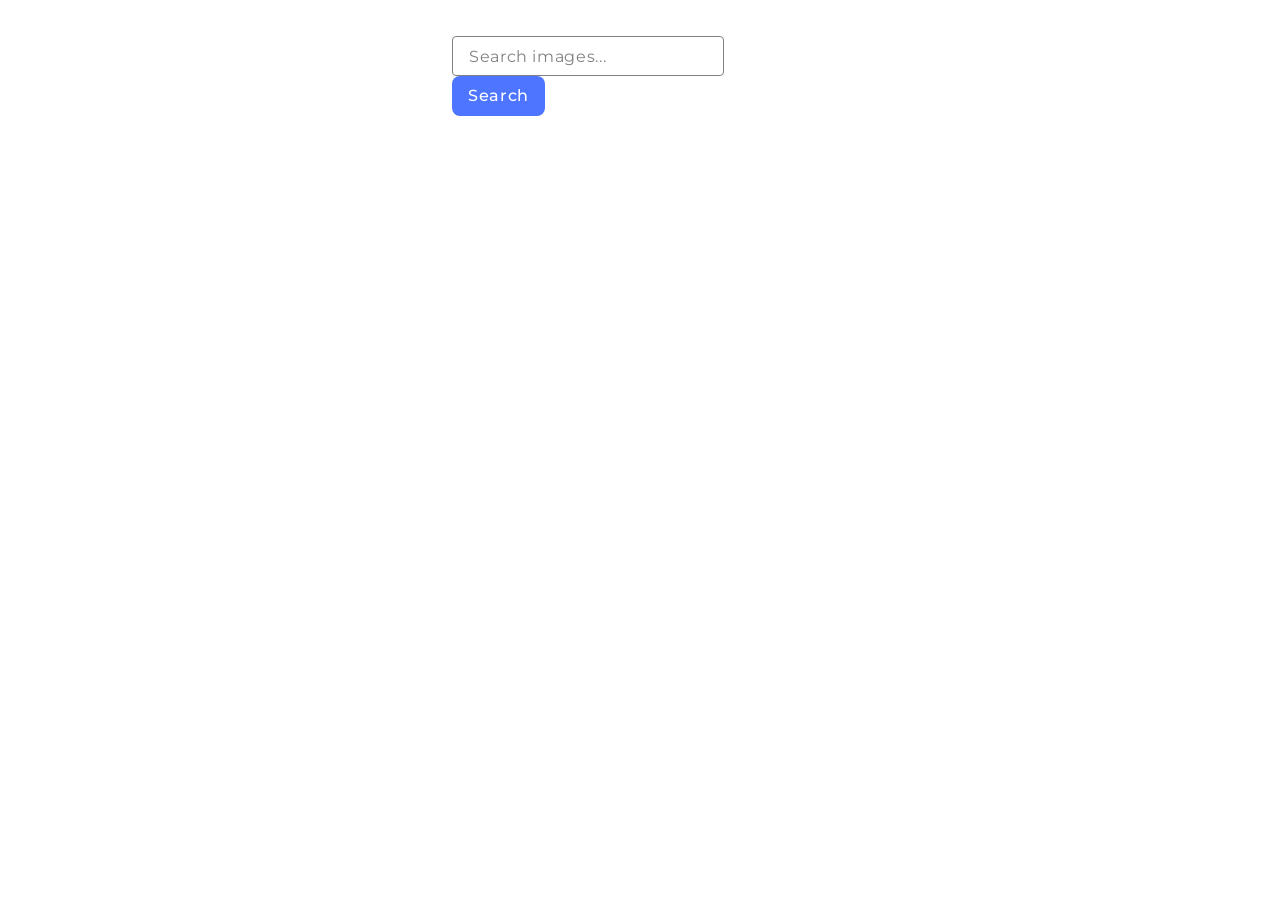
<file: src/index.html>
<!DOCTYPE html>
<html lang="en">
  <head>
    <meta charset="UTF-8" />
    <link rel="icon" type="image/svg+xml" href="/favicon.svg" />
    <meta name="viewport" content="width=device-width, initial-scale=1.0" />
    <title>goit-js-hw-11</title>
    <link rel="preconnect" href="https://fonts.googleapis.com" />
    <link rel="preconnect" href="https://fonts.gstatic.com" crossorigin />
    <link
      href="https://fonts.googleapis.com/css2?family=Montserrat:ital,wght@0,100..900;1,100..900&display=swap"
      rel="stylesheet"
    />
    <link
      rel="stylesheet"
      href="https://cdn.jsdelivr.net/npm/modern-normalize@2.0.0/modern-normalize.min.css"
    />
    <link rel="stylesheet" href="./css/styles.css" />
  </head>
  <body>
    <form class="search-form">
      <input
        class="search-input"
        type="text"
        name="search"
        placeholder="Search images..."
        required
      />
      <button class="search-btn" type="submit" name="btn">Search</button>
    </form>
    <div class="loader" style="display: none"></div>
    <ul class="gallery"></ul>

    <script type="module" src="./main.js"></script>
  </body>
</html>
</file>
<file: src/css/styles.css>
body {
  font-family: 'Montserrat', sans-serif;
  background-color: #ffffff;
  color: #2e2f42;
}

a {
  display: block;
  text-align: center;
  color: inherit;
  text-decoration: none;
  cursor: pointer;
}

ul {
  margin: 0;
  padding-left: 0;
  list-style-type: none;
}

img {
  display: block;
  width: 100%;
  height: 100%;
  object-fit: cover;
}

.search-form {
  width: 376px;
  margin: 36px auto 32px;
}

.search-input {
  line-height: 1.5;
  letter-spacing: 0.04em;
  width: 272px;
  height: 40px;
  outline: none;
  border: 1px solid #808080;
  border-radius: 4px;
  padding: 8px 16px;
  margin-right: 8px;
}

.search-input::placeholder {
  color: #808080;
}

.search-input:hover {
  border: 2px solid #000000;
}

.search-input:focus {
  border: 2px solid #4e75ff;
}

.search-btn {
  font-weight: 500;
  line-height: 1.5;
  letter-spacing: 0.04em;
  color: #ffffff;
  border: none;
  border-radius: 8px;
  padding: 8px 16px;
  background-color: #4e75ff;
  cursor: pointer;
  transition: background-color 250ms linear;
}

.search-btn:hover,
.search-btn:focus {
  background-color: #6c8cff;
}

.gallery {
  width: 1128px;
  display: flex;
  flex-wrap: wrap;
  column-gap: 24px;
  row-gap: 24px;
  margin: 0 auto 50px;
}

.gallery > li {
  border: 1px solid #808080;
  width: calc((100% - 48px) / 3);
  height: 200px;
}

.gallery-image {
  width: 100%;
  height: 152px;
}

.stat-container {
  display: flex;
  justify-content: space-between;
  align-items: center;
  text-align: center;
  width: 100%;
  height: 48px;
}

.loader {
  width: 64px;
  height: 64px;
  position: relative;
  background: #fff;
  border-radius: 4px;
  overflow: hidden;
  margin: 0 auto 20px;
}
.loader:before {
  content: '';
  position: absolute;
  left: 0;
  bottom: 0;
  width: 40px;
  height: 40px;
  transform: rotate(45deg) translate(30%, 40%);
  background: #ff9371;
  box-shadow: 32px -34px 0 5px #ff3d00;
  animation: slide 2s infinite ease-in-out alternate;
}
.loader:after {
  content: '';
  position: absolute;
  left: 10px;
  top: 10px;
  width: 16px;
  height: 16px;
  border-radius: 50%;
  background: #ff3d00;
  transform: rotate(0deg);
  transform-origin: 35px 145px;
  animation: rotate 2s infinite ease-in-out;
}

@keyframes slide {
  0%,
  100% {
    bottom: -35px;
  }
  25%,
  75% {
    bottom: -2px;
  }
  20%,
  80% {
    bottom: 2px;
  }
}
@keyframes rotate {
  0% {
    transform: rotate(-15deg);
  }
  25%,
  75% {
    transform: rotate(0deg);
  }
  100% {
    transform: rotate(25deg);
  }
}
</file>
